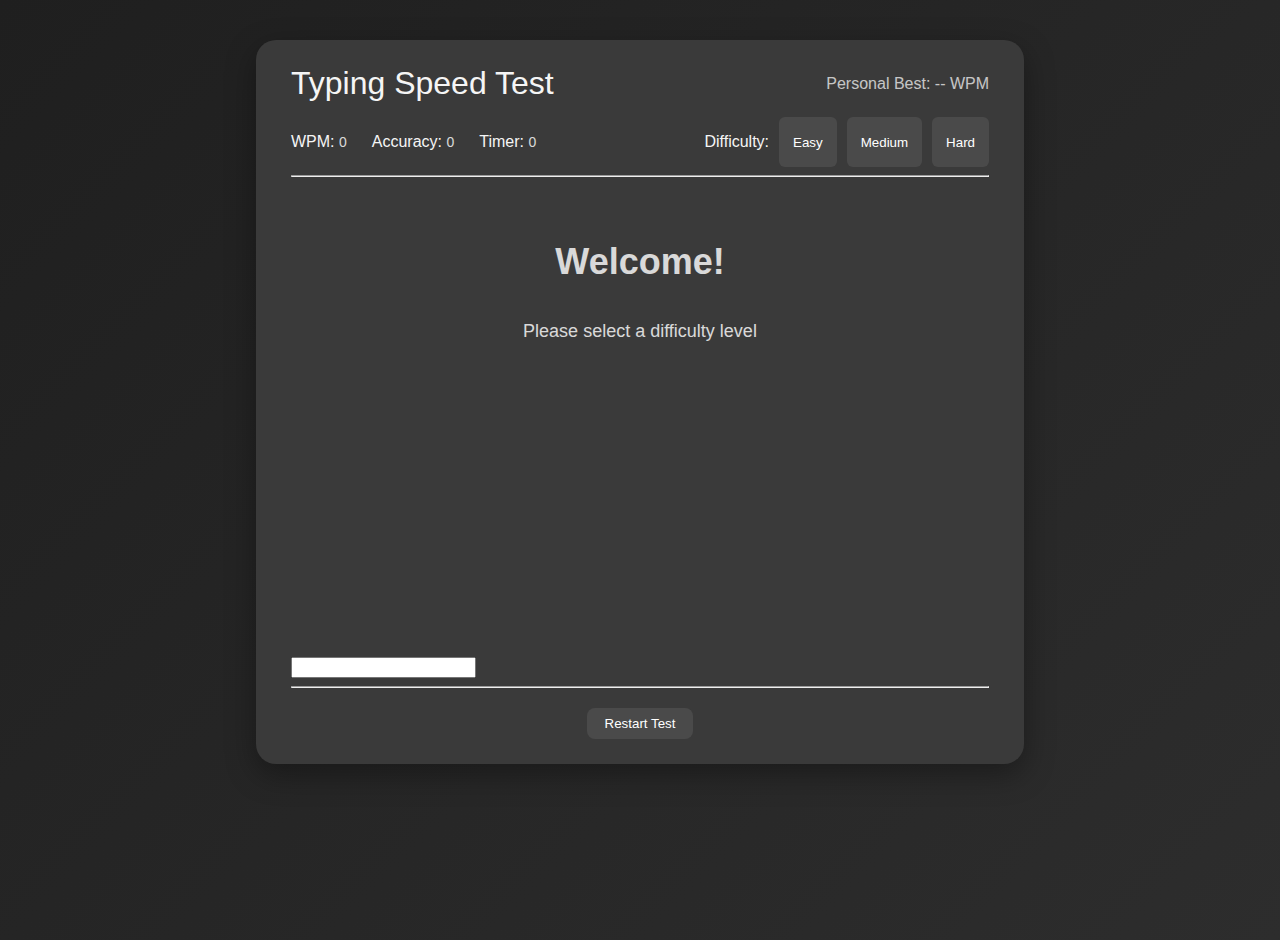
<file: index.html>
<!DOCTYPE html>
<html lang="en">
<head>
  <meta charset="UTF-8">
  <meta name="viewport" content="width=device-width, initial-scale=1.0">
  <link rel="stylesheet" href="typingTimer.css">
  <title>Typing Speed Test</title>
</head>
<body>
  <main>
    <header>
      <div class="top-header">
        <h1>Typing Speed Test</h1>
        <h4 id="personalBest">Personal Best: -- WPM</h4>
      </div>
      <div class="bottom-header">
        <div class="stats">
          <p>WPM: <span id="wpm">0</span></p>
          <p>Accuracy: <span id="accuracy">0</span></p>
          <p>Timer: <span id="timer">0</span></p>
        </div>
        <div class="difficulty">
          <p>Difficulty:</p>
          <button id="easy" class="difficulty-btn" data-level="easy">Easy</button>
          <button id="medium" class="difficulty-btn" data-level="medium">Medium</button>
          <button id="hard" class="difficulty-btn" data-level="hard">Hard</button>
        </div>
      </div>
      <hr>
    </header>

    <section class="typing-area">
      <div class="text-area" id="textArea">
        <h1>Welcome!</h1>
        <p>Please select a difficulty level</p>
      </div>

      <!-- Hidden input for mobile typing -->
      <input type="text" id="userInput" autocomplete="off" autocorrect="off" spellcheck="false" />

      <hr>
      <div class="restart">
        <button id="restart">Restart Test</button>
      </div>
    </section>
  </main>

  <script src="typingTimer.js"></script>
</body>
</html>
</file>
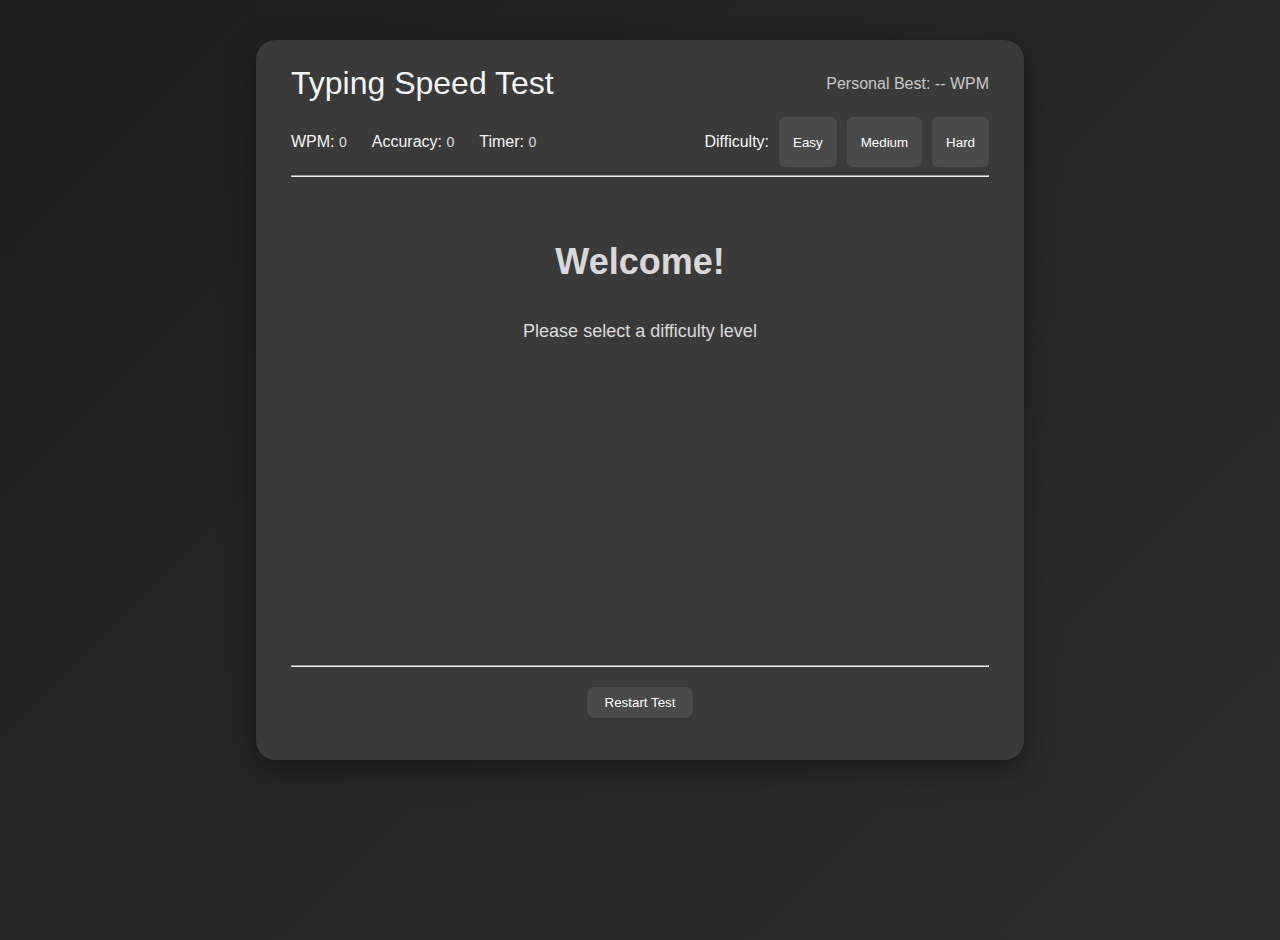
<file: typingTimer.html>
<!DOCTYPE html>
<html lang="en">
<head>
    <meta charset="UTF-8">
    <meta name="viewport" content="width=device-width, initial-scale=1.0">
    <link rel="stylesheet" href="typingTimer.css">
    <title>Typing Timer</title>
</head>
<body>
    <main>
    <header>
        <div class="top-header">
          <h1>Typing Speed Test</h1>
        <h4 id="personalBest">Personal Best: -- WPM</h4>
        </div>
        <div class="bottom-header">
            <div class="stats">
                <p>WPM: <span id="wpm">0</span></p>
                <p>Accuracy: <span id="accuracy">0</span></p>
                <p>Timer: <span id="timer">0</span></p>
            </div>
            <div class="difficulty">
                <p>Difficulty:</p>
                <button id="easy" class="difficulty-btn" data-level="easy">Easy</button>
                <button id="medium"class="difficulty-btn" data-level="medium">Medium</button>
                <button id="hard" class="difficulty-btn" data-level="hard">Hard</button>
            </div>
        </div>
        <hr>
    </header>
    
  <section class="typing-area">
          <div class="text-area" id="textArea">
            <h1>
                Welcome!
            </h1>
            <p>Please select a difficulty level</p>
        </div>
        <hr>
        <div class="restart">
            <button id="restart">Restart Test</button>
        </div>
  </section>
    </main>
    <script src="typingTimer.js"></script>
</body>
</html>
</file>
<file: typingTimer.css>
/* ===== RESET & BASE ===== */
* {
  box-sizing: border-box;
}

body {
  margin: 0;
  padding: 0;
  font-family: "Inter", Arial, Helvetica, sans-serif;
  background: linear-gradient(135deg, #1f1f1f, #2d2d2d);
  color: #f5f5f5;
  min-height: 100vh;
}

/* ===== MAIN CONTAINER ===== */
main {
  width: 60%;
  max-width: 900px;
  min-height: 80vh;
  margin: 40px auto;
  padding: 25px 35px;
  background-color: #3a3a3a;
  border-radius: 20px;
  box-shadow: 0 10px 30px rgba(0, 0, 0, 0.35);
}

/* ===== HEADER ===== */
.top-header {
  display: flex;
  justify-content: space-between;
  align-items: center;
}

.top-header h1 {
  font-weight: 500;
  margin: 0;
}

.top-header h4 {
  font-weight: 300;
  opacity: 0.75;
  margin: 0;
}

.bottom-header {
  display: flex;
  justify-content: space-between;
  align-items: center;
  margin-top: 15px;
  gap: 15px;
}

/* ===== STATS ===== */
.stats {
  display: flex;
  gap: 25px;
  flex-wrap: wrap;
}

.stats span {
  font-size: 14px;
  opacity: 0.85;
}

/* ===== DIFFICULTY BUTTONS ===== */
.difficulty {
  display: flex;
  gap: 10px;
}

.difficulty-btn {
  padding: 6px 14px;
  border-radius: 6px;
  background-color: #4a4a4a;
  border: none;
  color: #fff;
  cursor: pointer;
  transition: background 0.2s ease, transform 0.2s ease;
}

.difficulty-btn:hover {
  background-color: #6b6b6b;
  transform: translateY(-1px);
}

/* ===== TEXT AREA ===== */
.text-area {
  height: 50vh;
  margin-top: 30px;
  text-align: center;
  line-height: 1.7;
  font-size: 18px;
  opacity: 0.85;
  overflow-y: auto;
}

/* ===== CHARACTER STATES ===== */
.correct {
  color: #22c55e;
}

.incorrect {
  color: #ef4444;
}

.active {
  border-bottom: 2px solid #9ca3af;
}

/* ===== RESTART ===== */
.restart {
  display: flex;
  justify-content: center;
  margin-top: 20px;
}

.restart button {
  padding: 8px 18px;
  border-radius: 8px;
  background-color: #4a4a4a;
  border: none;
  color: #fff;
  cursor: pointer;
  transition: background 0.2s ease, transform 0.2s ease;
}

.restart button:hover {
  background-color: #6b6b6b;
  transform: translateY(-1px);
}

/* ===== RESULTS SCREEN ===== */
.results {
  text-align: center;
  animation: fadeInScale 0.5s ease forwards;
}

.results h2 {
  margin-bottom: 15px;
}

.results p {
  margin: 8px 0;
  font-size: 18px;
}

.new-best {
  color: #22c55e;
  font-weight: bold;
  margin-top: 10px;
  animation: pulse 1s infinite;
}

/* ===== ANIMATIONS ===== */
@keyframes fadeInScale {
  from {
    opacity: 0;
    transform: scale(0.95);
  }
  to {
    opacity: 1;
    transform: scale(1);
  }
}

@keyframes pulse {
  0% { transform: scale(1); }
  50% { transform: scale(1.05); }
  100% { transform: scale(1); }
}

/* ===== MOBILE RESPONSIVENESS ===== */
@media (max-width: 768px) {
  main {
    width: 90%;
    padding: 20px;
  }

  .top-header,
  .bottom-header {
    flex-direction: column;
    align-items: flex-start;
    gap: 10px;
  }

  .stats {
    gap: 15px;
  }

  .difficulty {
    width: 100%;
    justify-content: flex-start;
    flex-wrap: wrap;
  }

  .text-area {
    height: auto;
    min-height: 35vh;
    font-size: 16px;
  }
}

@media (max-width: 480px) {
  .text-area {
    font-size: 15px;
    line-height: 1.6;
  }

  .difficulty-btn,
  .restart button {
    width: 100%;
    text-align: center;
  }
}
</file>
